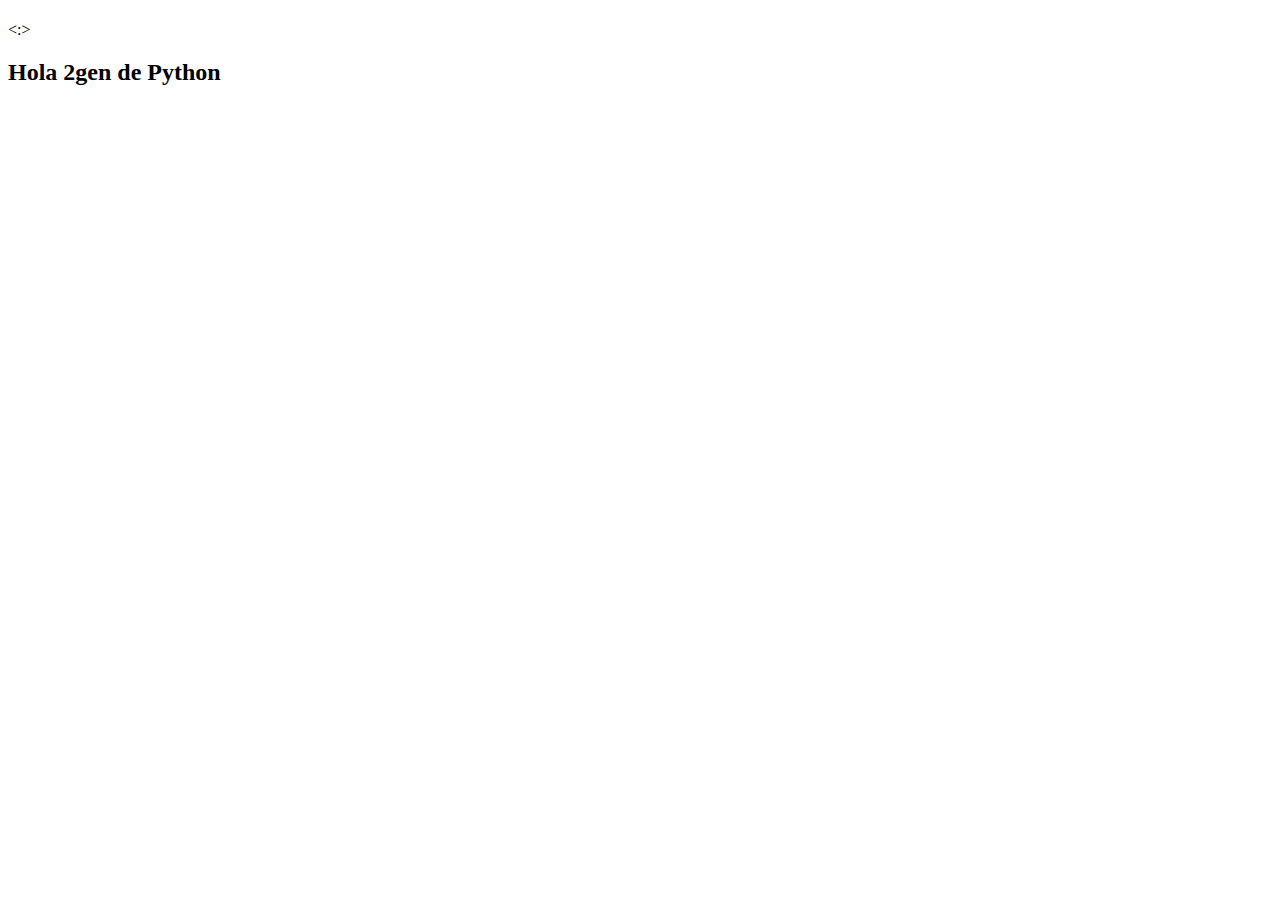
<file: Clase1 HTML/index.html>
<!DOCTYPE html>
<html lang="en">

<head>
    <meta charset="UTF-8">
    <meta http-equiv="X-UA-Compatible" content="IE=edge">
    <meta name="viewport" content="width=device-width, initial-scale=1.0">
    <title>Document</title>
</head>

<body>
    <h1></h1>
    <h1></h1>
    <h1></h1>
    <h1></h1>
    <h1></h1>
    <:></:>
    <h2>Hola 2gen de Python</h2>

</body>

</html>
</file>
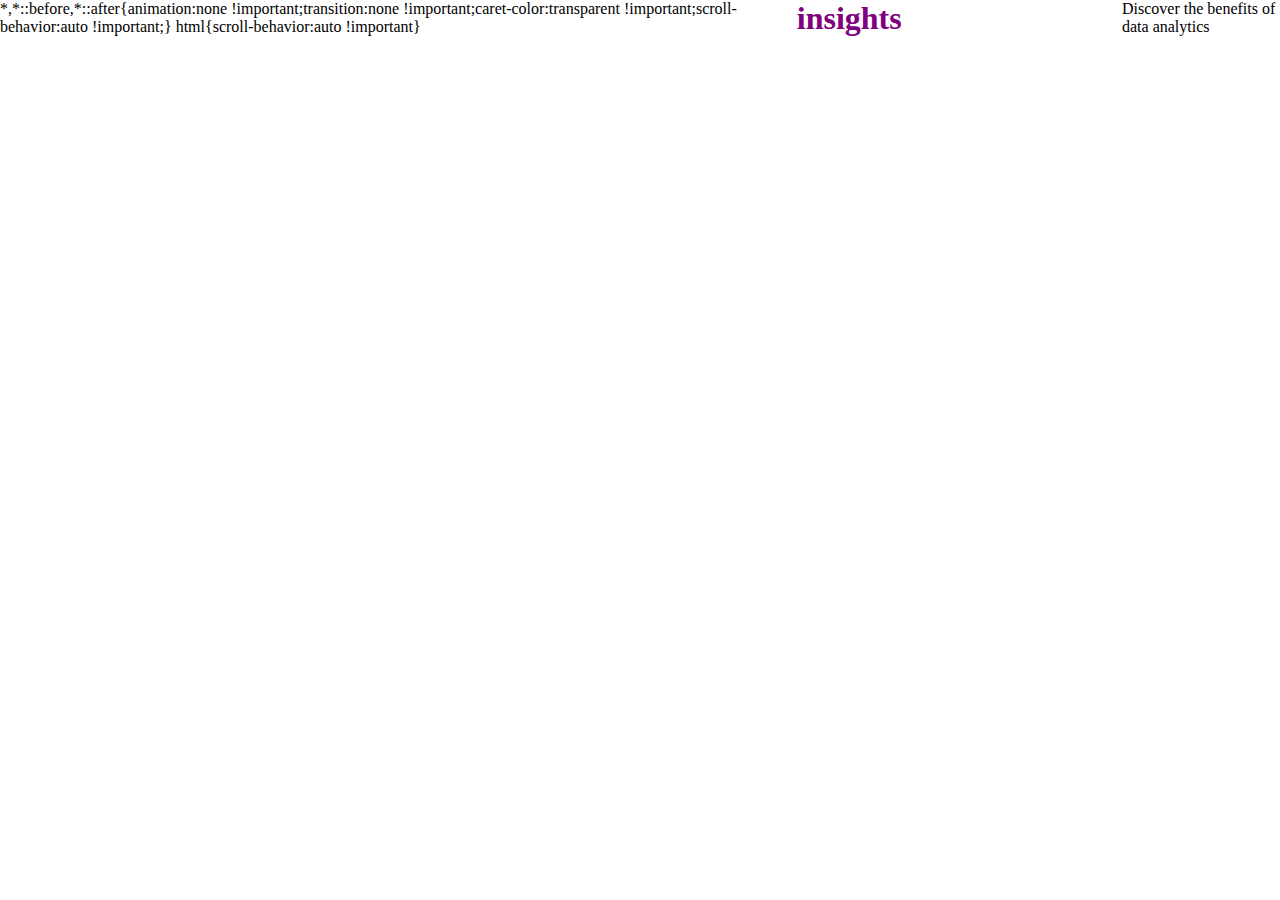
<file: Clase3flexbox/index.html>
<!DOCTYPE html>
<html lang="en">

<head>
  <meta charset="UTF-8">
  <meta http-equiv="X-UA-Compatible" content="IE=edge">
  <meta name="viewport" content="width=device-width, initial-scale=1.0">
  <link rel="stylesheet" href="./style.css">
</head>

<body>
  <section>
    <div.container>
      <h1> Get <spam> insights </spam> that help your business to grow</h1>
    </div.container>
    <div>
      <p>Discover the benefits of data analytics</p>
    </div>
    <div></div>
    <div></div>
  </section>
</body>

</html>
</file>
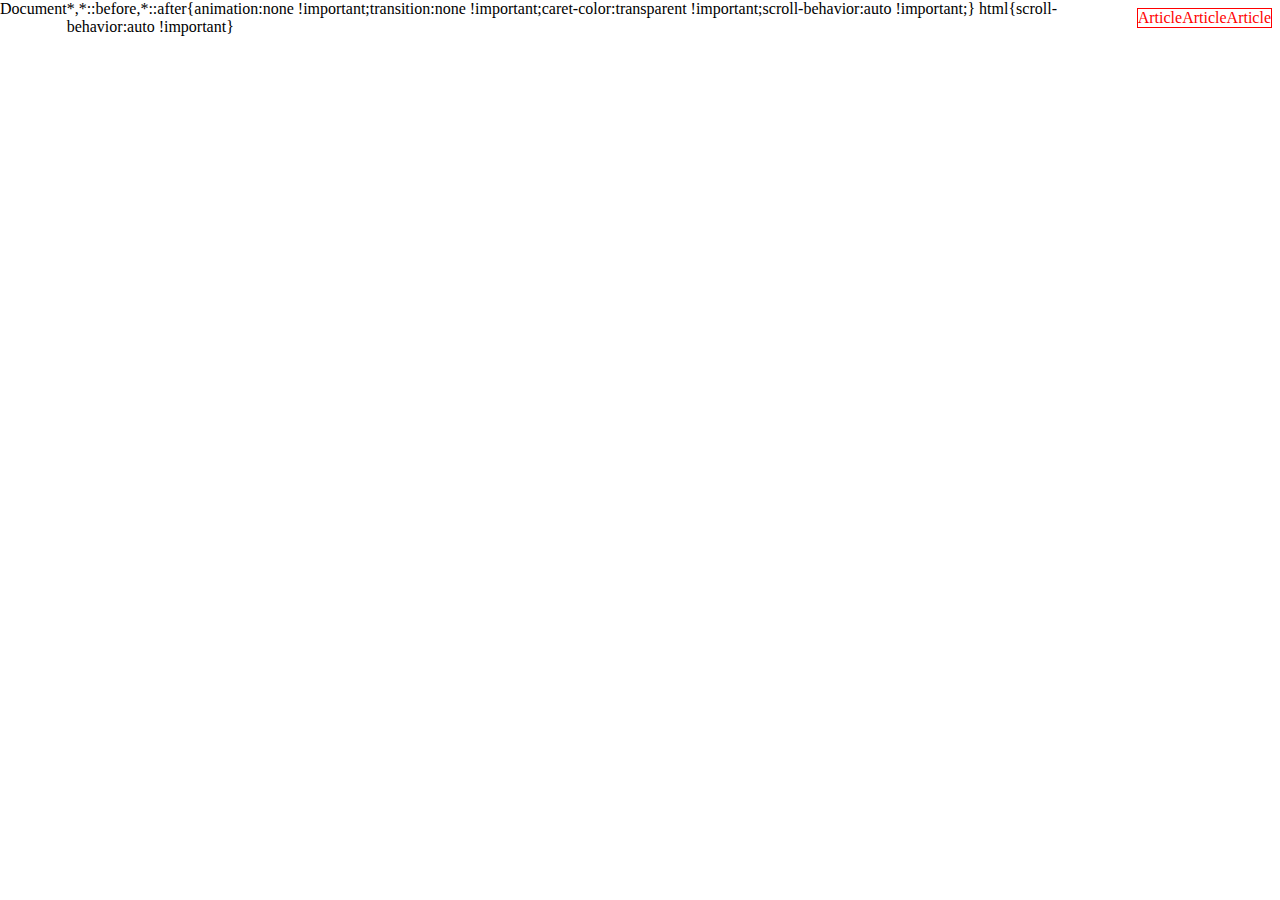
<file: S2-css/Index.html>
<!DOCTYPE html>
<html lang="en">

<head>
  <meta charset="UTF-8">
  <meta http-equiv="X-UA-Compatible" content="IE=edge">
  <meta name="viewport" content="width=device-width, initial-scale=1.0">
  <link rel="stylesheet" href="./style.css">
  <title>Document</title>
</head>

<body>

  <section class="section">
    <article>Article</article>
    <article>Article</article>
    <article>Article</article>
  </section>



</body>

</html>
</file>
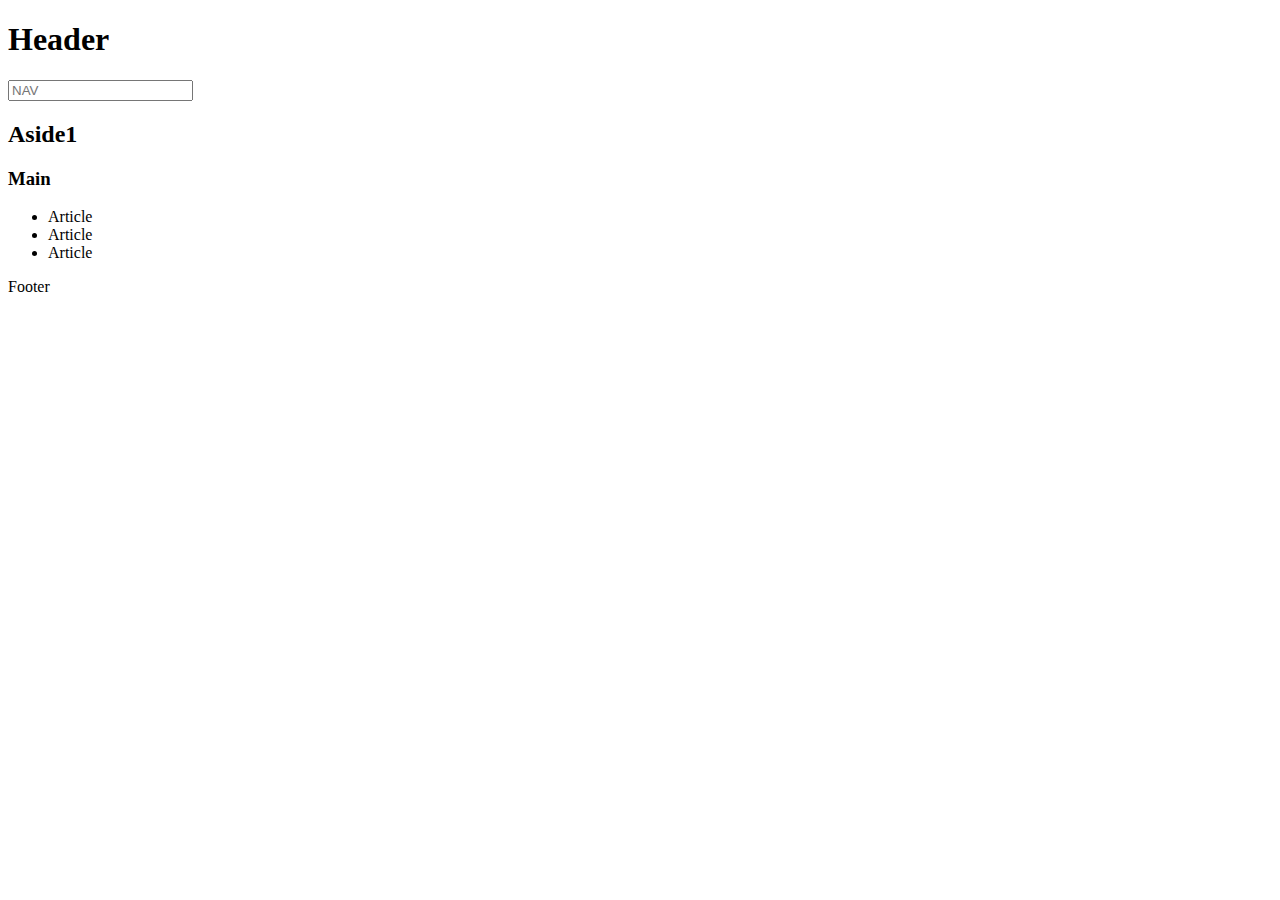
<file: Clase1 HTML/Practita.html>
<!DOCTYPE html>
<html lang="en">

<head>
    <meta charset="UTF-8">
    <meta http-equiv="X-UA-Compatible" content="IE=edge">
    <meta name="viewport" content="width=device-width, initial-scale=1.0">
    <title>Document</title>
</head>

<body>
    <header>
        <h1> Header</h1>
        <nav>
            <input type="text" name="" id="" placeholder="NAV">
        </nav>
    </header>
    <aside>
        <h2> Aside1</h2>
    </aside>
    <Main>
        <h3>Main</h3>
        <Ul>
            <li> Article </li>
            <li> Article </li>
            <li> Article </li>
        </Ul>

        <footer>
            Footer
        </footer>



</body>

</html>
</file>
<file: Clase3flexbox/style.css>
*{
  padding: 0;
  margin: 0;
  box-sizing: border-box;
  display: flex;
}


}
section{ 
  background-color:blue;
  border: 2px solid;
}

h1{
  color: white;
}

spam{
  color: purple;
}
</file>
<file: S2-css/style.css>
*{ 
  block-size: 15;
  display: flex;
  box-sizing: border-box;
}

section{
  color: red;
  border: 1px solid;
}
</file>
